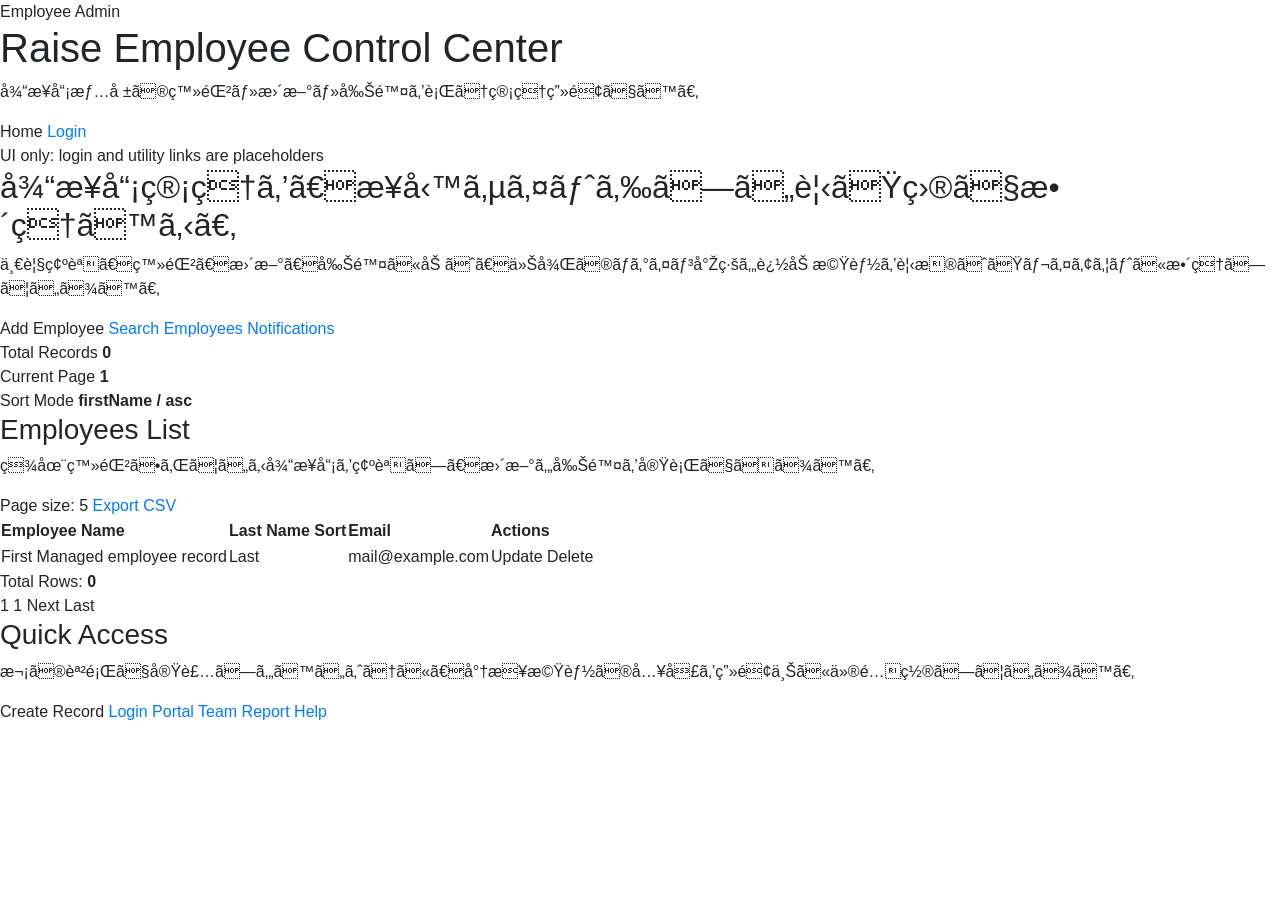
<file: src/main/resources/templates/index.html>
<!DOCTYPE html>
<html lang="en" xmlns:th="http://www.thymeleaf.org">
<head>
<meta charset="ISO-8859-1">
<title>Employee Management System</title>
<link rel="stylesheet"
	href="https://stackpath.bootstrapcdn.com/bootstrap/4.1.3/css/bootstrap.min.css"
	integrity="sha384-MCw98/SFnGE8fJT3GXwEOngsV7Zt27NXFoaoApmYm81iuXoPkFOJwJ8ERdknLPMO"
	crossorigin="anonymous">
<link rel="stylesheet" th:href="@{/css/app.css}">
</head>
<body>
<div class="app-shell">
	<header class="topbar">
		<div class="brand-block">
			<span class="brand-eyebrow">Employee Admin</span>
			<h1 class="brand-title">Raise Employee Control Center</h1>
			<p class="brand-copy">従業員情報の登録・更新・削除を行う管理画面です。</p>
		</div>
		<div class="nav-actions">
			<a th:href="@{/}" class="btn-app btn-secondary-app">Home</a>
			<a href="#" class="btn-app btn-ghost-app btn-disabled-app" aria-disabled="true">Login</a>
		</div>
	</header>

	<section class="hero-card">
		<div>
			<span class="status-chip">UI only: login and utility links are placeholders</span>
			<h2 class="hero-title">従業員管理を、業務サイトらしい見た目で整理する。</h2>
			<p class="hero-text">一覧確認、登録、更新、削除に加え、今後のログイン導線や追加機能を見据えたレイアウトに整理しています。</p>
			<div class="hero-actions">
				<a th:href="@{/showNewEmployeeForm}" class="btn-app btn-primary-app">Add Employee</a>
				<a href="#" class="btn-app btn-ghost-app btn-disabled-app" aria-disabled="true">Search Employees</a>
				<a href="#" class="btn-app btn-ghost-app btn-disabled-app" aria-disabled="true">Notifications</a>
			</div>
		</div>
		<div class="hero-stat-grid">
			<div class="stat-chip">
				<span class="stat-label">Total Records</span>
				<strong class="stat-value" th:text="${totalItems}">0</strong>
			</div>
			<div class="stat-chip">
				<span class="stat-label">Current Page</span>
				<strong class="stat-value" th:text="${currentPage}">1</strong>
			</div>
			<div class="stat-chip">
				<span class="stat-label">Sort Mode</span>
				<strong class="stat-value" th:text="${sortField} + ' / ' + ${sortDir}">firstName / asc</strong>
			</div>
		</div>
	</section>

	<div class="content-grid">
		<section class="panel-card">
			<div class="section-header">
				<div>
					<h3 class="section-title">Employees List</h3>
					<p class="section-copy">現在登録されている従業員を確認し、更新や削除を実行できます。</p>
				</div>
				<div class="utility-actions">
					<span class="info-badge">Page size: 5</span>
					<a href="#" class="btn-app btn-ghost-app btn-disabled-app" aria-disabled="true">Export CSV</a>
				</div>
			</div>

			<div class="employee-table-wrap">
				<table class="employee-table">
					<thead>
						<tr>
							<th>
								<a class="sort-link" th:href="@{'/page/' + ${currentPage} + '?sortField=firstName&sortDir=' + ${reverseSortDir}}">
									Employee Name
								</a>
							</th>
							<th>
								<a class="sort-link" th:href="@{'/page/' + ${currentPage} + '?sortField=lastName&sortDir=' + ${reverseSortDir}}">
									Last Name Sort
								</a>
							</th>
							<th>
								<a class="sort-link" th:href="@{'/page/' + ${currentPage} + '?sortField=email&sortDir=' + ${reverseSortDir}}">
									Email
								</a>
							</th>
							<th>Actions</th>
						</tr>
					</thead>
					<tbody>
						<tr th:each="employee : ${listEmployees}">
							<td>
								<div class="employee-name">
									<span class="employee-primary" th:text="${employee.firstName}">First</span>
									<span class="employee-secondary">Managed employee record</span>
								</div>
							</td>
							<td th:text="${employee.lastName}">Last</td>
							<td th:text="${employee.email}">mail@example.com</td>
							<td>
								<div class="row-actions">
									<a th:href="@{/showFormForUpdate/{id}(id=${employee.id})}" class="btn-app btn-secondary-app">Update</a>
									<a th:href="@{/deleteEmployee/{id}(id=${employee.id})}" class="btn-app btn-danger-app">Delete</a>
								</div>
							</td>
						</tr>
					</tbody>
				</table>
			</div>

			<div class="pagination-bar" th:if="${totalPages > 1}">
				<div class="meta-copy">
					Total Rows: <strong th:text="${totalItems}">0</strong>
				</div>
				<div class="page-links">
					<span th:each="i: ${#numbers.sequence(1, totalPages)}">
						<a class="page-pill"
							th:if="${currentPage != i}"
							th:href="@{'/page/' + ${i}+ '?sortField=' + ${sortField} + '&sortDir=' + ${sortDir}}"
							th:text="${i}">1</a>
						<span class="page-pill is-current" th:unless="${currentPage != i}" th:text="${i}">1</span>
					</span>
					<a class="page-pill"
						th:if="${currentPage < totalPages}"
						th:href="@{'/page/' + ${currentPage + 1}+ '?sortField=' + ${sortField} + '&sortDir=' + ${sortDir}}">Next</a>
					<a class="page-pill"
						th:if="${currentPage < totalPages}"
						th:href="@{'/page/' + ${totalPages}+ '?sortField=' + ${sortField} + '&sortDir=' + ${sortDir}}">Last</a>
				</div>
			</div>
		</section>

		<section class="panel-card">
			<h3 class="section-title">Quick Access</h3>
			<p class="section-copy">次の課題で実装しやすいように、将来機能の入口を画面上に仮配置しています。</p>
			<div class="quick-actions">
				<a th:href="@{/showNewEmployeeForm}" class="btn-app btn-primary-app">Create Record</a>
				<a href="#" class="btn-app btn-ghost-app btn-disabled-app" aria-disabled="true">Login Portal</a>
				<a href="#" class="btn-app btn-ghost-app btn-disabled-app" aria-disabled="true">Team Report</a>
				<a href="#" class="btn-app btn-ghost-app btn-disabled-app" aria-disabled="true">Help</a>
			</div>
		</section>
	</div>
</div>
</body>
</html>
</file>
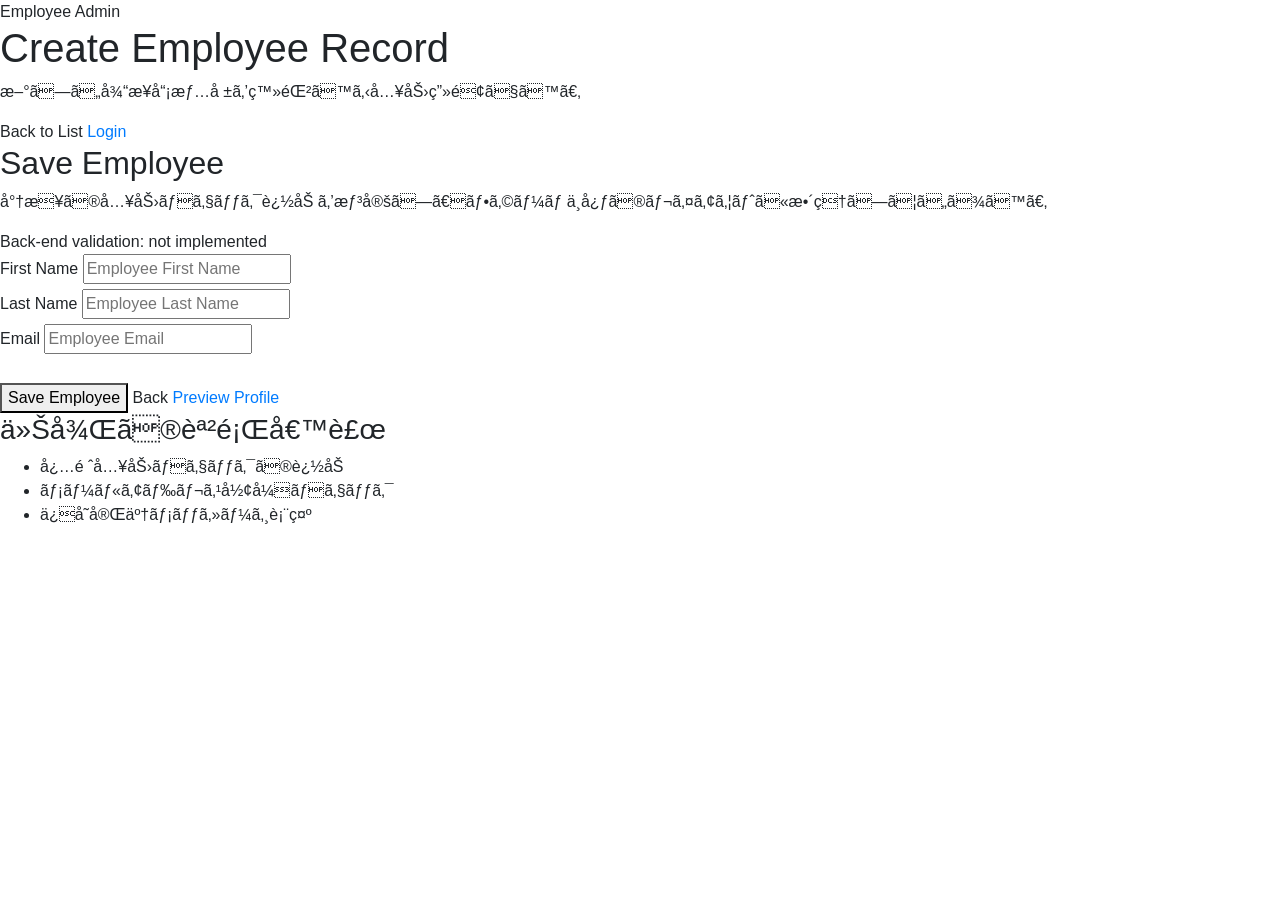
<file: src/main/resources/templates/new_employee.html>
<!DOCTYPE html>
<html lang="en" xmlns:th="http://www.thymeleaf.org">
<head>
<meta charset="ISO-8859-1">
<title>Employee Management System</title>
<link rel="stylesheet"
	href="https://stackpath.bootstrapcdn.com/bootstrap/4.1.3/css/bootstrap.min.css"
	integrity="sha384-MCw98/SFnGE8fJT3GXwEOngsV7Zt27NXFoaoApmYm81iuXoPkFOJwJ8ERdknLPMO"
	crossorigin="anonymous">
<link rel="stylesheet" th:href="@{/css/app.css}">
</head>
<body>
<div class="app-shell form-shell">
	<header class="topbar">
		<div class="brand-block">
			<span class="brand-eyebrow">Employee Admin</span>
			<h1 class="brand-title">Create Employee Record</h1>
			<p class="brand-copy">新しい従業員情報を登録する入力画面です。</p>
		</div>
		<div class="nav-actions">
			<a th:href="@{/}" class="btn-app btn-secondary-app">Back to List</a>
			<a href="#" class="btn-app btn-ghost-app btn-disabled-app" aria-disabled="true">Login</a>
		</div>
	</header>

	<section class="form-card">
		<div class="section-header">
			<div>
				<h2 class="section-title">Save Employee</h2>
				<p class="section-copy">将来の入力チェック追加を想定し、フォーム中心のレイアウトに整理しています。</p>
			</div>
			<span class="status-chip">Back-end validation: not implemented</span>
		</div>

		<form action="#" th:action="@{/saveEmployee}" th:object="${employee}" method="POST">
			<div class="form-grid">
				<div>
					<label class="form-label" for="firstName">First Name</label>
					<input id="firstName" type="text" th:field="*{firstName}" placeholder="Employee First Name" class="form-input">
				</div>
				<div>
					<label class="form-label" for="lastName">Last Name</label>
					<input id="lastName" type="text" th:field="*{lastName}" placeholder="Employee Last Name" class="form-input">
				</div>
				<div>
					<label class="form-label" for="email">Email</label>
					<input id="email" type="text" th:field="*{email}" placeholder="Employee Email" class="form-input">
				</div>
			</div>

			<div class="form-actions mt-4">
				<button type="submit" class="btn-app btn-primary-app">Save Employee</button>
				<a th:href="@{/}" class="btn-app btn-secondary-app">Back</a>
				<a href="#" class="btn-app btn-ghost-app btn-disabled-app" aria-disabled="true">Preview Profile</a>
			</div>
		</form>

		<div class="helper-card">
			<h3 class="helper-title">今後の課題候補</h3>
			<ul class="helper-list">
				<li>必須入力チェックの追加</li>
				<li>メールアドレス形式チェック</li>
				<li>保存完了メッセージ表示</li>
			</ul>
		</div>
	</section>
</div>
</body>
</html>
</file>
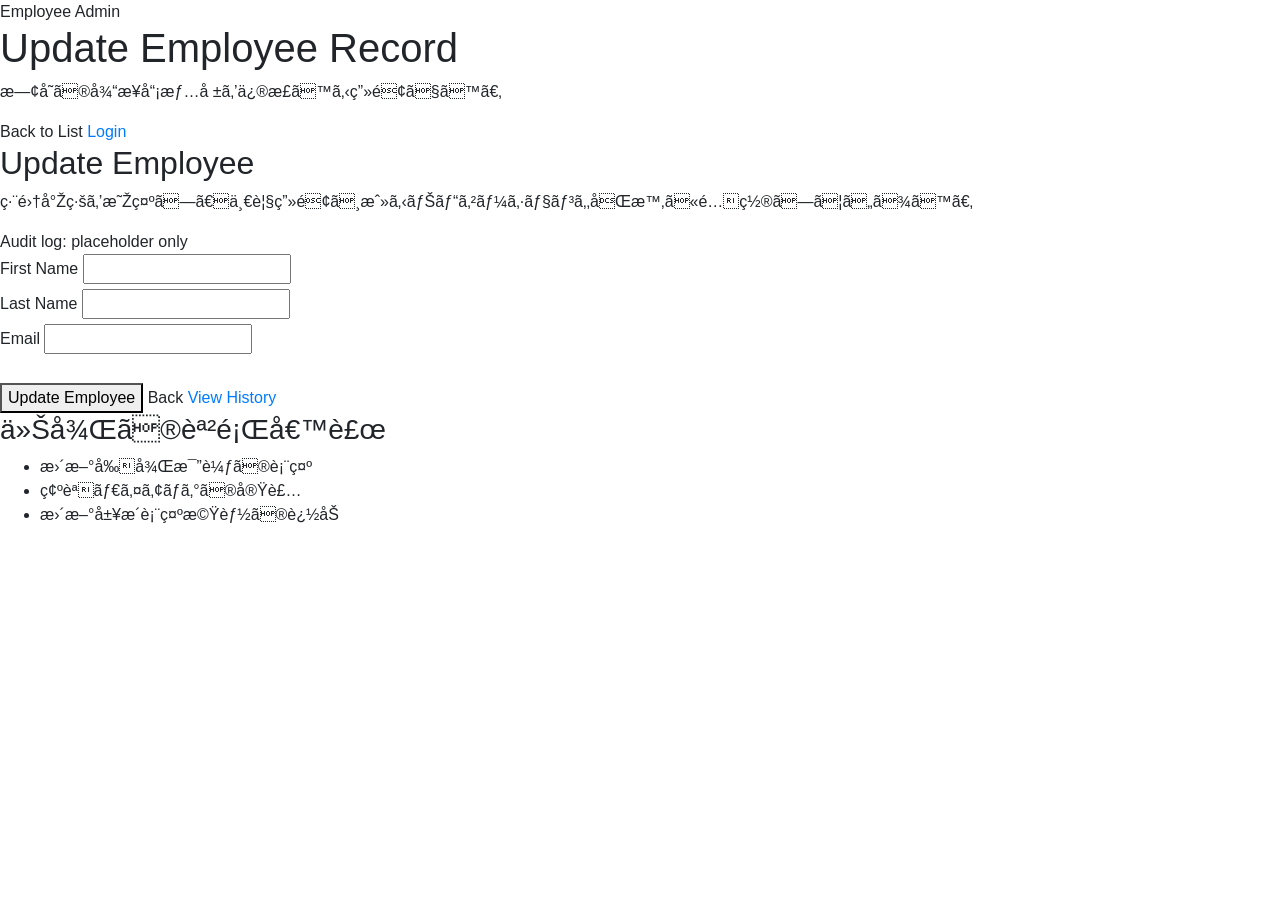
<file: src/main/resources/templates/update_employee.html>
<!DOCTYPE html>
<html lang="en" xmlns:th="http://www.thymeleaf.org">
<head>
<meta charset="ISO-8859-1">
<title>Employee Management System</title>
<link rel="stylesheet"
	href="https://stackpath.bootstrapcdn.com/bootstrap/4.1.3/css/bootstrap.min.css">
<link rel="stylesheet" th:href="@{/css/app.css}">
</head>
<body>
<div class="app-shell form-shell">
	<header class="topbar">
		<div class="brand-block">
			<span class="brand-eyebrow">Employee Admin</span>
			<h1 class="brand-title">Update Employee Record</h1>
			<p class="brand-copy">既存の従業員情報を修正する画面です。</p>
		</div>
		<div class="nav-actions">
			<a th:href="@{/}" class="btn-app btn-secondary-app">Back to List</a>
			<a href="#" class="btn-app btn-ghost-app btn-disabled-app" aria-disabled="true">Login</a>
		</div>
	</header>

	<section class="form-card">
		<div class="section-header">
			<div>
				<h2 class="section-title">Update Employee</h2>
				<p class="section-copy">編集導線を明示し、一覧画面へ戻るナビゲーションも同時に配置しています。</p>
			</div>
			<span class="status-chip">Audit log: placeholder only</span>
		</div>

		<form action="#" th:action="@{/saveEmployee}" th:object="${employee}" method="POST">
			<input type="hidden" th:field="*{id}" />

			<div class="form-grid">
				<div>
					<label class="form-label" for="firstName">First Name</label>
					<input id="firstName" type="text" th:field="*{firstName}" class="form-input">
				</div>
				<div>
					<label class="form-label" for="lastName">Last Name</label>
					<input id="lastName" type="text" th:field="*{lastName}" class="form-input">
				</div>
				<div>
					<label class="form-label" for="email">Email</label>
					<input id="email" type="text" th:field="*{email}" class="form-input">
				</div>
			</div>

			<div class="form-actions mt-4">
				<button type="submit" class="btn-app btn-primary-app">Update Employee</button>
				<a th:href="@{/}" class="btn-app btn-secondary-app">Back</a>
				<a href="#" class="btn-app btn-ghost-app btn-disabled-app" aria-disabled="true">View History</a>
			</div>
		</form>

		<div class="helper-card">
			<h3 class="helper-title">今後の課題候補</h3>
			<ul class="helper-list">
				<li>更新前後比較の表示</li>
				<li>確認ダイアログの実装</li>
				<li>更新履歴表示機能の追加</li>
			</ul>
		</div>
	</section>
</div>
</body>
</html>
</file>
